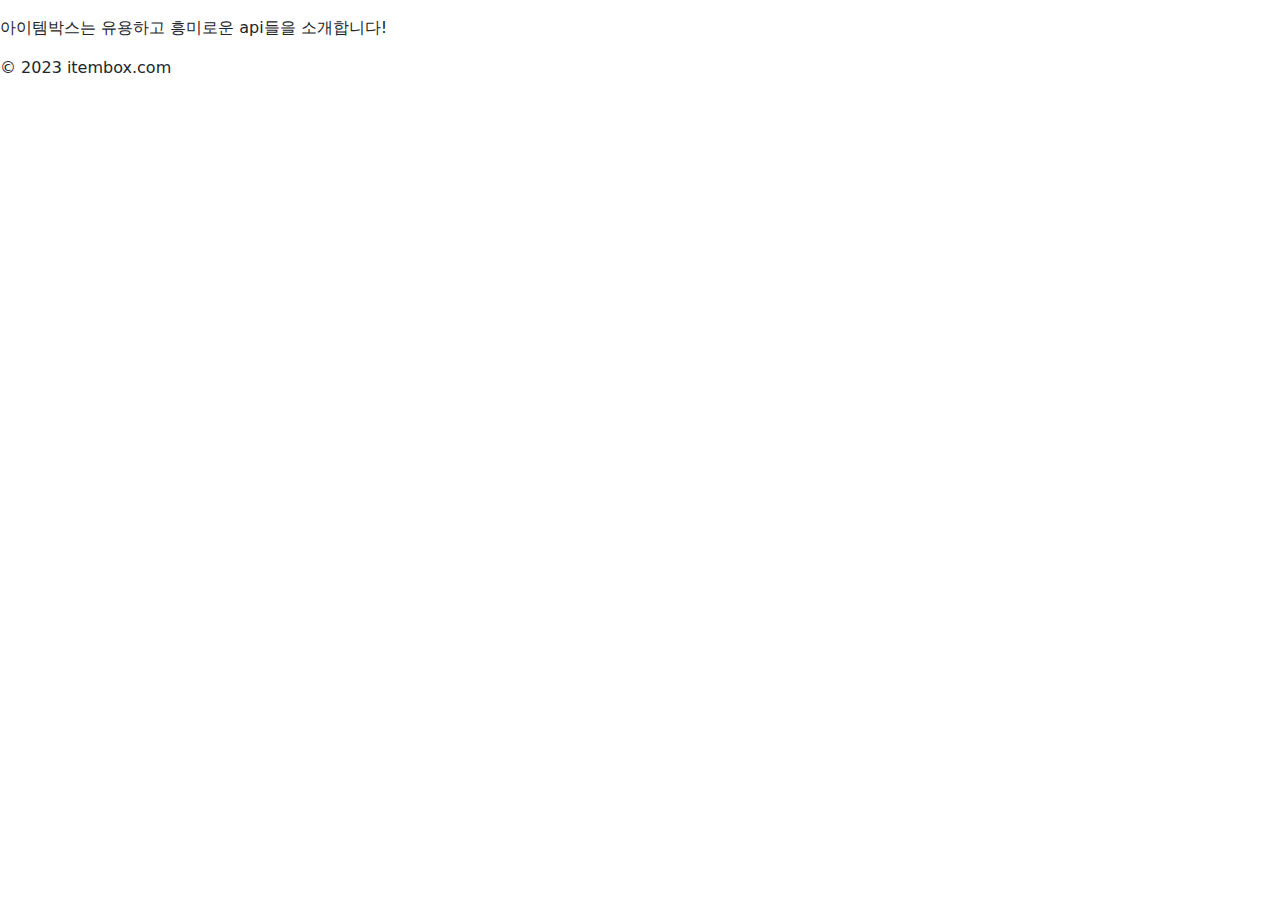
<file: itemBox/src/main/resources/templates/fragment/footer.html>
<!DOCTYPE html>
<html lang="en" xmlns:th="http://thymeleaf.org">
  <head>
    <meta charset="UTF-8" />
    <title>푸터</title>
    <script src="https://ajax.googleapis.com/ajax/libs/jquery/3.6.3/jquery.min.js"></script>
    <link
      href="https://cdn.jsdelivr.net/npm/bootstrap@5.2.3/dist/css/bootstrap.min.css"
      rel="stylesheet"
    />
    <script src="https://cdn.jsdelivr.net/npm/bootstrap@5.2.3/dist/js/bootstrap.bundle.min.js"></script>
  </head>
  <body>
    <footer th:fragment="footer()" class="mt-3">
      <p>아이템박스는 유용하고 흥미로운 api들을 소개합니다!</p>
      <p>© 2023 itembox.com</p>
    </footer>
  </body>
</html>
</file>
